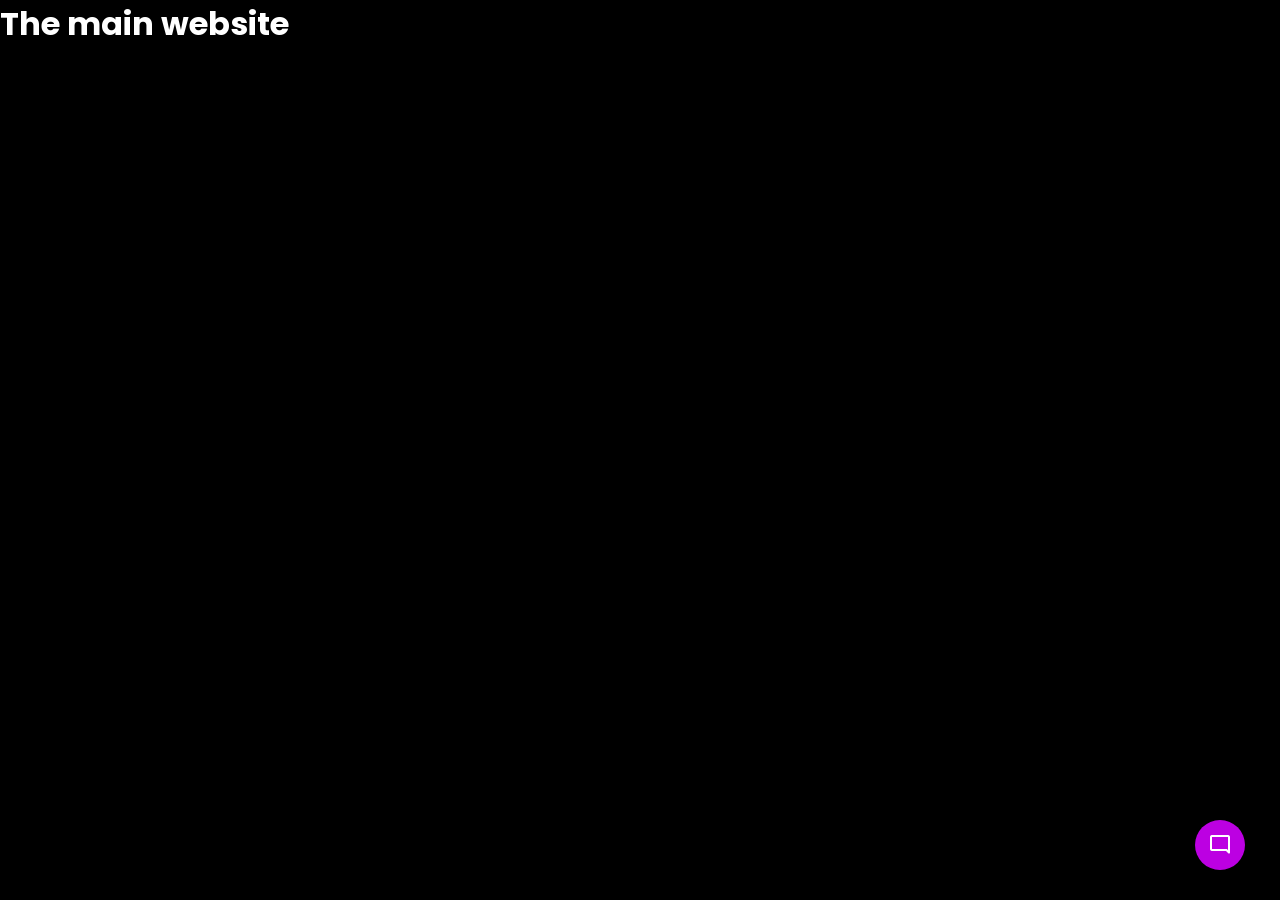
<file: index.html>
<!DOCTYPE html>
<html lang="en" dir="ltr">
  <head>
    <meta charset="utf-8">
    <title>F.R.I.D.A.Y.</title>
    <link href="dodge.jpg" rel="icon" type="image/x-icon"/>
    <link rel="stylesheet" href="Project_Friday.css">
    <meta name="viewport" content="width=device-width, initial-scale=1.0">
    <link rel="stylesheet" href="https://fonts.googleapis.com/css2?family=Material+Symbols+Outlined:opsz,wght,FILL,GRAD@48,400,0,0" />
    <link rel="stylesheet" href="https://fonts.googleapis.com/css2?family=Material+Symbols+Rounded:opsz,wght,FILL,GRAD@48,400,1,0" />

</head>
  <body>
    <h1 id="mainweb">The main website</h1>
    <button class="friday-toggler">
      <span class="material-symbols-rounded">mode_comment</span>
      <span class="material-symbols-outlined">close</span>
    </button>
    <div class="friday">
      <header>
        <h2>F.R.I.D.A.Y.</h2>
        <span class="close-btn material-symbols-outlined">close</span>
      </header>
      <ul class="chatbox">
        <li class="chat incoming">
          <span class="material-symbols-outlined">smart_toy</span>
          <p>Hi there 👋<br>I am F.R.I.D.A.Y. your virtual assistant<br>How can I help you today?</p>
        </li>
      </ul>
      <div class="chat-input">
        <textarea placeholder="  Type your query here..." spellcheck="false" required></textarea>
        <span id="send-btn" class="material-symbols-rounded">send</span>
      </div>
    </div>
    <script src="Project_Friday.js"></script>
  </body>
</html>
</file>
<file: Project_Friday.css>
@import url('https://fonts.googleapis.com/css2?family=Poppins:wght@400;500;600&display=swap');
#mainweb{
  color: #fff;
}
* {
  margin: 0;
  padding: 0;
  box-sizing: border-box;
  font-family: "Poppins", sans-serif;
}
body {
  background: #000000;
}
.friday-toggler {
  position: fixed;
  bottom: 30px;
  right: 35px;
  outline: none;
  border: none;
  height: 50px;
  width: 50px;
  display: flex;
  cursor: pointer;
  align-items: center;
  justify-content: center;
  border-radius: 50%;
  background: #bc00e2;
  transition: all 0.2s ease;
}
body.show-friday .friday-toggler {
  transform: rotate(90deg);
}
.friday-toggler span {
  color: #fff;
  position: absolute;
}
.friday-toggler span:last-child,
body.show-friday .friday-toggler span:first-child  {
  opacity: 0;
}
body.show-friday .friday-toggler span:last-child {
  opacity: 1;
}
.friday {
  position: fixed;
  right: 35px;
  bottom: 90px;
  width: 420px;
  background: #26002f;
  border-radius: 15px;
  overflow: hidden;
  opacity: 0;
  pointer-events: none;
  transform: scale(0.5);
  transform-origin: bottom right;
  box-shadow: 0 0 128px 0 rgba(0,0,0,0.1),
              0 32px 64px -48px rgba(0,0,0,0.5);
  transition: all 0.1s ease;
}
body.show-friday .friday {
  opacity: 1;
  pointer-events: auto;
  transform: scale(1);
}
.friday header {
  padding: 16px 0;
  position: relative;
  text-align: center;
  color: #ffffff;
  background: #8701a2;
  box-shadow: 0 2px 10px rgba(0,0,0,0.1);
}
.friday header span {
  position: absolute;
  right: 15px;
  top: 50%;
  display: none;
  cursor: pointer;
  transform: translateY(-50%);
}
header h2 {
  font-size: 1.4rem;
}
.friday .chatbox {
  overflow-y: auto;
  height: 510px;
  padding: 30px 20px 100px;
}
.friday :where(.chatbox, textarea)::-webkit-scrollbar {
  width: 6px;
}
.friday :where(.chatbox, textarea)::-webkit-scrollbar-track {
  background: #31013b;
  border-radius: 25px;
}
.friday :where(.chatbox, textarea)::-webkit-scrollbar-thumb {
  background: #bc00e2;
  border-radius: 25px;
}
.chatbox .chat {
  display: flex;
  list-style: none;
}
.chatbox .outgoing {
  margin: 20px 0;
  justify-content: flex-end;
}
.chatbox .incoming span {
  width: 32px;
  height: 32px;
  color: #ffffff;
  cursor: default;
  text-align: center;
  line-height: 32px;
  align-self: flex-end;
  background: #bc00e2;
  border-radius: 4px;
  margin: 0 10px 7px 0;
}
.chatbox .chat p {
  white-space: pre-wrap;
  padding: 12px 16px;
  border-radius: 10px 10px 0 10px;
  max-width: 75%;
  color: #ffffff;
  font-size: 0.95rem;
  background: #bc00e2;
}
.chatbox .incoming p {
  border-radius: 10px 10px 10px 0;
}
.chatbox .chat p.error {
  color: #fb0000;
  background: #ffffff;
}
.chatbox .incoming p {
  color: #510061;
  background: #ffffff;
}
.friday .chat-input {
  display: flex;
  gap: 5px;
  position: absolute;
  bottom: 0;
  width: 100%;
  background: #31013b;
  padding: 3px 20px;
  border-top: 1px solid #490158;
}
.chat-input textarea {
  height: 55px;
  width: 100%;
  border: none;
  outline: none;
  resize: none;
  max-height: 180px;
  padding: 15px 15px 15px 0;
  font-size: 0.95rem;
  color: #bc00e2;
}
.chat-input span {
  align-self: flex-end;
  color: #bc00e2;
  cursor: pointer;
  height: 55px;
  display: flex;
  align-items: center;
  visibility: hidden;
  font-size: 1.35rem;
}
.chat-input textarea:valid ~ span {
  visibility: visible;
}

@media (max-width: 490px) {
  .friday-toggler {
    right: 20px;
    bottom: 20px;
  }
  .friday {
    right: 0;
    bottom: 0;
    height: 100%;
    border-radius: 0;
    width: 100%;
  }
  .friday .chatbox {
    height: 90%;
    padding: 25px 15px 100px;
  }
  .friday .chat-input {
    padding: 5px 15px;
  }
  .friday header span {
    display: block;
  }
}
</file>
